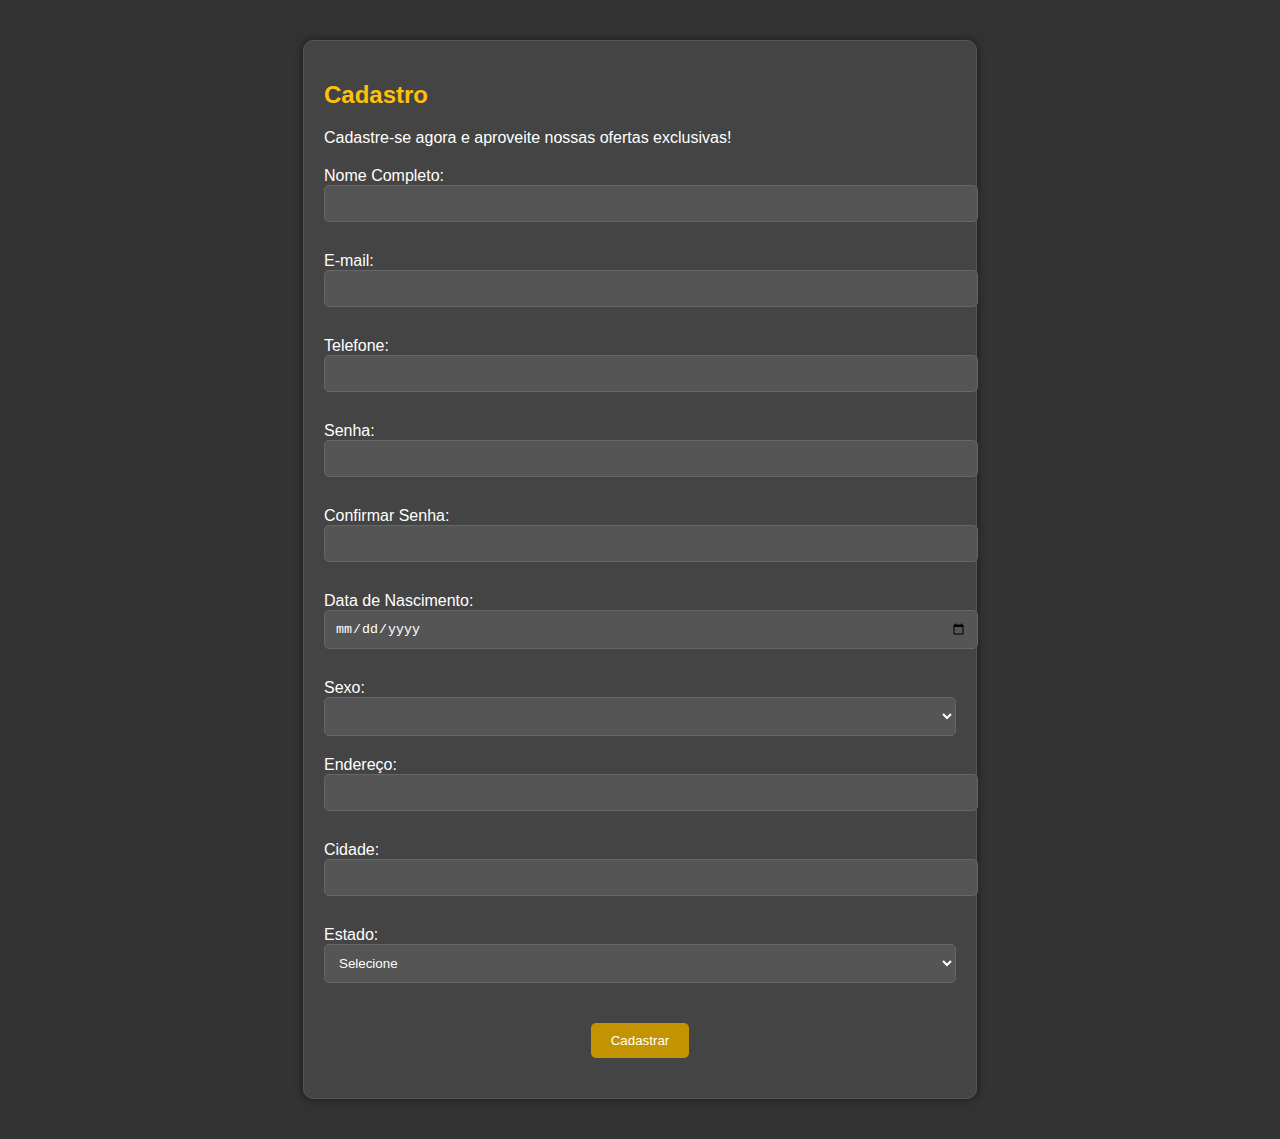
<file: Site_Delivery/cadastro.html>
<!DOCTYPE html>
<html lang="en">
<head>
    <link rel="stylesheet" href="cadastro.css">
    <meta charset="UTF-8">
    <meta name="viewport" content="width=device-width, initial-scale=1.0">
    <title>Cadastro</title>
</head>

<body>
	<div class="form-container">
		<h2>Cadastro</h2>
		<p>Cadastre-se agora e aproveite nossas ofertas exclusivas!</p>
		<form>
			<div class="form-label">
				<label for="nome-completo">Nome Completo:</label>
				<input type="text" id="nome-completo" class="form-input" required>
			</div>
			
            <div class="form-label">
				<label for="email">E-mail:</label>
				<input type="email" id="email" class="form-input" required>
			</div>
			
            <div class="form-label">
				<label for="telefone">Telefone:</label>
				<input type="tel" id="telefone" class="form-input" required>
			</div>
			
            <div class="form-label">
				<label for="senha">Senha:</label>
				<input type="password" id="senha" class="form-input" required>
			</div>
			
			<div class="form-label">
				<label for="confirmar-senha">Confirmar Senha:</label>
				<input type="password" id="confirmar-senha" class="form-input" required>
			</div>
			
			<div class="form-label">
				<label for="data-nascimento">Data de Nascimento:</label>
				<input type="date" id="data-nascimento" class="form-input" required>
			</div>
			
			<div class="form-label">
				<label for="sexo">Sexo:</label>
				<select id="sexo" class="form-input" required>Selecione
                    <option value="Masculino"></option>
                    <option value="Feminino"></option>
                    <option value="Outros"></option>
                </select>
			
			<div class="form-label">
				<label for="endereco">Endereço:</label>
				<input type="text" id="endereco" class="form-input" required>
			</div>
			
            <div class="form-label">
				<label for="cidade">Cidade:</label>
				<input type="text" id="cidade" class="form-input" required>
			</div>
			
			<div class="form-label">
				<label for="estado">Estado:</label>
				<select id="estado" class="form-input" required>
					<option value="">Selecione</option>
					<option value="AC">Acre</option>
					<option value="AL">Alagoas</option>
					<option value="AP">Amapá</option>
					<option value="AM">Amazonas</option>
					<option value="BA">Bahia</option>
					<option value="CE">Ceará</option>
					<option value="DF">Distrito Federal</option>
					<option value="ES">Espírito Santo</option>
					<option value="GO">Goiás</option>
					<option value="MA">Maranhão</option>
					<option value="MT">Mato Grosso</option>
					<option value="MS">Mato Grosso do Sul</option>
					<option value="MG">Minas Gerais</option>
					<option value="PA">Pará</option>
					<option value="PB">Paraíba</option>
					<option value="PR">Paraná</option>
					<option value="PE">Pernambuco</option>
					<option value="PI">Piauí</option>
					<option value="RJ">Rio de Janeiro</option>
					<option value="RN">Rio Grande do Norte</option>
					<option value="RS">Rio Grande do Sul</option>
					<option value="RO">Rondônia</option>
					<option value="RR">Roraima</option>
					<option value="SC">Santa Catarina</option>
					<option value="SP">São Paulo</option>
					<option value="SE">Sergipe</option>
					<option value="TO">Tocantins</option>
				</select>
			
			
			</div>
			
			<button class="form-button-submit">Cadastrar</button>
		</form>
	</div>
</body>
</html>
</file>
<file: Site_Delivery/cadastro.css>
body {
    font-family: Arial, sans-serif;
    background-color: #333;
}

.form-container {
    width: 50%;
    margin: 40px auto;
    padding: 20px;
    background-color: #444;
    border: 1px solid #555;
    border-radius: 10px;
    box-shadow: 0 0 10px rgba(0, 0, 0, 0.5);
}

.form-label {
    display: block;
    margin-bottom: 10px;
    color: #fff;
}

.form-input {
    width: 100%;
    padding: 10px;
    margin-bottom: 20px;
    border: 1px solid #666;
    border-radius: 5px;
    background-color: #555;
    color: #fff;
}

.form-input:focus {
    border-color: #888;
    box-shadow: 0 0 10px rgba(0, 0, 0, 0.5);
}

.form-button {
    background-color: #FFC107;
    color: #fff;
    padding: 10px 20px;
    border: none;
    border-radius: 5px;
    cursor: pointer;
}

.form-button:hover {
    background-color: #FF9900;
}

.form-container h2 {
    color: #FFC107;
    margin-bottom: 20px;
}

.form-container p {
    color: #fff;
    margin-bottom: 20px;
}

.form-container .form-label {
    margin-bottom: 10px;
}

.form-container .form-input {
    margin-bottom: 20px;
}

.form-container .form-button {
    margin-top: 20px;
    display: block;
    margin: 20px auto;
}

.form-button-submit {
    background-color: #c49302;
    color: #fff;
    padding: 10px 20px;
    border: none;
    border-radius: 5px;
    cursor: pointer;
    display: block;
    margin: 20px auto;
}

.form-button-submit:hover {
    background-color: #FF9900;
}
</file>
